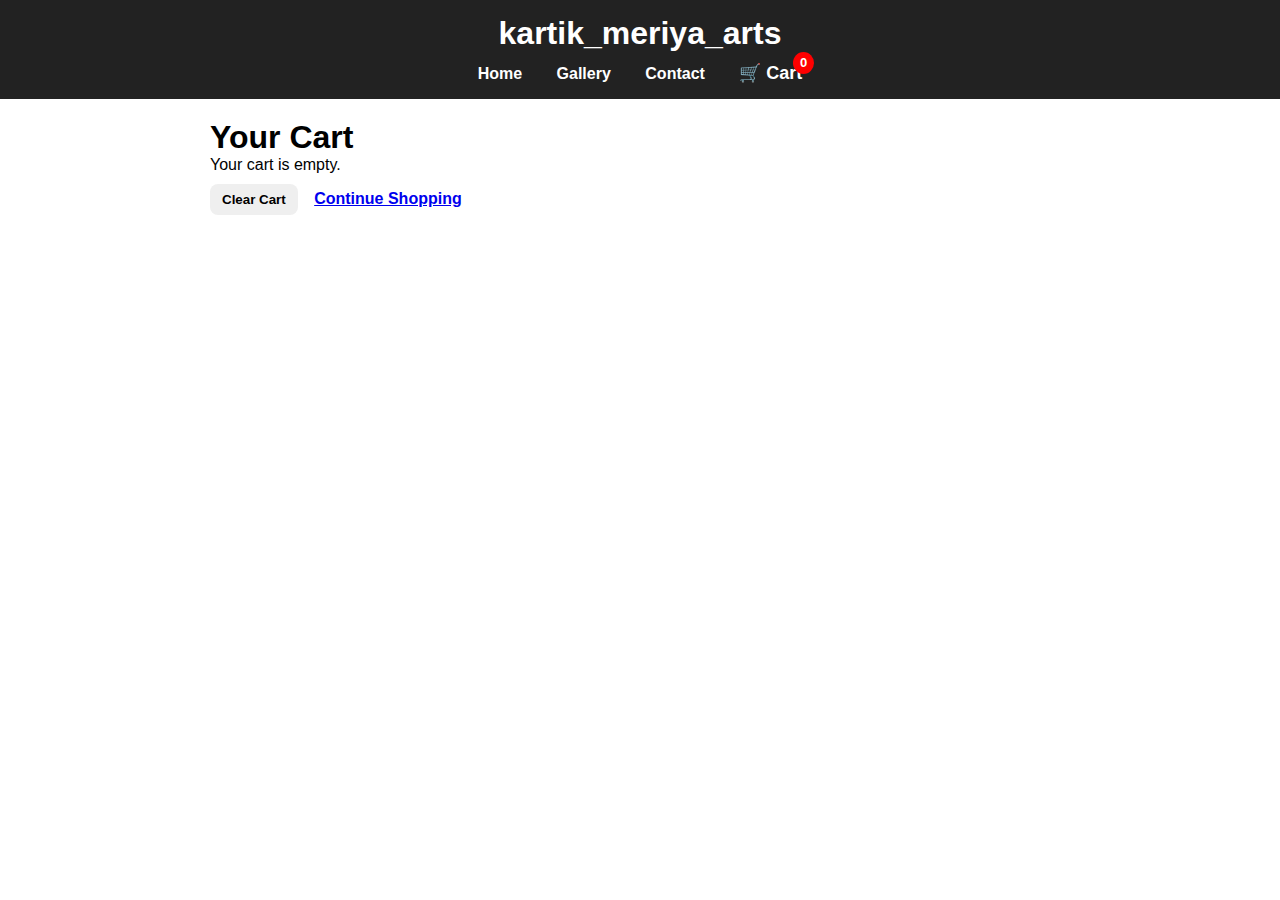
<file: cart.html>
<!DOCTYPE html>
<html lang="en">
<head>
    <meta charset="UTF-8">
    <title>Your Cart</title>
    <link rel="stylesheet" href="style.css">
    <script defer src="cart.js"></script>
</head>

<body>

<header>
    <h1 class="fade-in">kartik_meriya_arts</h1>
    <nav class="fade-in">
        <a href="index.html">Home</a>
        <a href="gallery.html" class="active">Gallery</a>
        <a href="contact.html">Contact</a>
        <a href="cart.html" class="cart-container">
            🛒 Cart <span id="cart-count" class="cart-badge">0</span>
        </a>
    </nav>
</header>

<section class="cart-section">

    <h1 class="cart-title">Your Cart</h1>

    <div id="cart-items" class="cart-items"></div>

    <h2 id="total" class="total-price"></h2>

    <div class="cart-actions">
        <button id="clear-cart" class="btn danger">Clear Cart</button>
        <a href="gallery.html" class="btn">Continue Shopping</a>
        <button id="buy-cart" class="btn buy-now" style="display:none;">
            Buy Selected Items
        </button>
    </div>

</section>

</body>
</html>
</file>
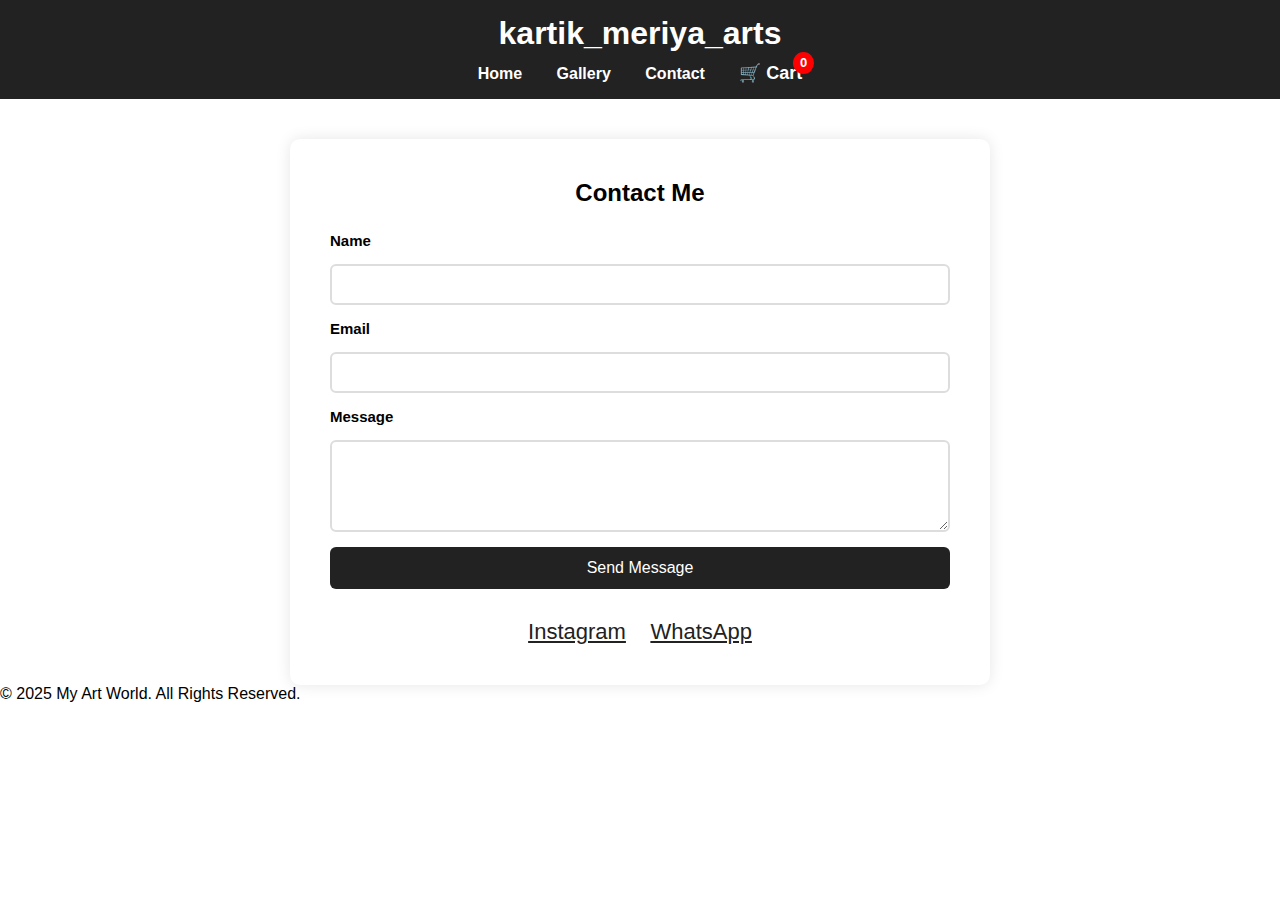
<file: contact.html>
<!DOCTYPE html>
<html lang="en">
<head>
    <meta charset="UTF-8">
    <meta name="viewport" content="width=device-width, initial-scale=1.0">
    <title>Contact | My Art World</title>
    <link rel="stylesheet" href="style.css">
</head>
<body>

<header>
    <h1 class="fade-in">kartik_meriya_arts</h1>
    <nav class="fade-in">
        <a href="index.html">Home</a>
        <a href="gallery.html" class="active">Gallery</a>
        <a href="contact.html">Contact</a>
        <a href="cart.html" class="cart-container">
            🛒 Cart <span id="cart-count" class="cart-badge">0</span>
        </a>
    </nav>
</header>

<section class="contact-section">
    <h2>Contact Me</h2>
    <form class="contact-form">
        <label>Name</label>
        <input type="text" required>

        <label>Email</label>
        <input type="email" required>

        <label>Message</label>
        <textarea rows="4" required></textarea>

        <button type="submit" class="contact-btn">Send Message</button>
    </form>

    <div class="social-links">
        <a href="#" target="_blank">Instagram</a>
        <a href="https://wa.me/9022532011" target="_blank">WhatsApp</a>
    </div>
</section>


<footer>
    <p>© 2025 My Art World. All Rights Reserved.</p>
</footer>

</body>
</html>
</file>
<file: style.css>
/* Global Reset */
* {
    margin: 0;
    padding: 0;
    font-family: Arial, sans-serif;
    box-sizing: border-box;
}

/* Header */
header {
    background: #222;
    color: #fff;
    padding: 15px;
    text-align: center;
}

nav {
    margin-top: 10px;
}

nav a {
    color: #fff;
    margin: 0 15px;
    text-decoration: none;
    font-weight: bold;
}

nav a:hover {
    color: #ffcc00;
}

/* Cart Badge Styles */
.cart-container {
    position: relative;
    display: inline-flex;
    align-items: center;
    font-size: 18px;
}

#cart-count,
.cart-count {
    position: absolute;
    top: -10px;
    right: -12px;
    background: red;
    padding: 4px 7px;
    border-radius: 50%;
    color: #fff;
    font-size: 13px;
    font-weight: bold;
    min-width: 20px;
    text-align: center;
    line-height: 14px;
    transition: transform 0.25s ease-in-out;
}

/* Bounce Animation class */
.cart-count.animate {
    transform: scale(1.3);
}

/* Gallery Section */
.gallery {
    display: grid;
    grid-template-columns: repeat(3, 1fr); /* 3 artworks per row */
    gap: 30px; /* spacing between artworks */
    width: 90%;
    margin: 40px auto;
}

@media (max-width: 1024px) {
    .gallery-container {
        grid-template-columns: repeat(2, 1fr);
    }
}

@media (max-width: 600px) {
    .gallery-container {
        grid-template-columns: repeat(1, 1fr);
    }
}

.card {
    background: #fff;
    padding: 15px;
    border-radius: 12px;
    text-align: center;
    box-shadow: 0 4px 15px rgba(0,0,0,0.12);
    transition: transform 0.3s ease;
}

.card:hover {
    transform: translateY(-10px);
}

.card img {
    width: 100%;
    border-radius: 8px;
}

.card-actions {
    margin-top: 12px;
    display: flex;
    justify-content: space-between;
}

.btn {
    padding: 8px 12px;
    border-radius: 8px;
    cursor: pointer;
    font-weight: bold;
    border: none;
}

.add-to-cart {
    background: #ff9800;
    color: #fff;
}

.add-to-cart:hover {
    background: #ffa726;
}

.buy-now {
    background: #4CAF50;
    color: #fff;
    text-decoration: none;
}

.buy-now:hover {
    background: #3c8c40;
}

/* Cart Page Layout */
.cart-section {
    width: 90%;
    max-width: 900px;
    margin: auto;
    padding: 20px;
}

#cart-items {
    display: flex;
    flex-direction: column;
    gap: 18px;
}

/* Cart Page Item Styling */
.cart-card {
    display: flex;
    align-items: center;
    background: #ffffff;
    padding: 12px;
    border-radius: 12px;
    width: 90%;
    max-width: 900px;
    margin: auto;
    margin-bottom: 15px;
    box-shadow: 0px 3px 10px rgba(0,0,0,0.1);
    gap: 15px;
}

.cart-card img {
    width: 100px;
    height: 100px;
    object-fit: cover;
    border-radius: 8px;
}

.cart-details {
    flex: 1;
    display: flex;
    flex-direction: column;
    justify-content: center;
}

.cart-card h3 {
    margin: 0;
    font-size: 18px;
    font-weight: bold;
}

.cart-card .price {
    color: #008000;
    font-size: 16px;
    font-weight: bold;
    margin-top: 5px;
}

.remove-btn {
    background: #d90000;
    padding: 7px 12px;
    color: white;
    border-radius: 8px;
    border: none;
    cursor: pointer;
    white-space: nowrap;
}

.remove-btn:hover {
    background: #b30000;
}


#total {
    text-align: right;
    font-size: 20px;
    margin-top: 10px;
}

/* C*

/* Home Page Hero Section */
.hero {
    background: linear-gradient(rgba(0,0,0,0.4), rgba(0,0,0,0.4)),
                url("images/hero-art.jpg") center/cover no-repeat;
    color: #fff;
    text-align: center;
    padding: 110px 20px;
    border-bottom: 5px solid #ffcc00;
}

.hero h2 {
    font-size: 40px;
    font-weight: bold;
    margin-bottom: 12px;
}

.hero p {
    font-size: 18px;
    margin-bottom: 20px;
}

/* Featured Artwork Section */
.featured-section {
    padding: 60px 20px;
    text-align: center;
    background: #fafafa;
}

.featured-section h2 {
    margin-bottom: 25px;
    font-size: 32px;
}

.featured-card {
    width: 260px;
    margin: auto;
    background: #fff;
    border-radius: 8px;
    box-shadow: 0 0 12px rgba(0,0,0,0.12);
    padding: 12px;
}

.featured-card img {
    width: 100%;
    height: auto;
    border-radius: 6px;
}


/* Contact Page */
.contact-section {
    width: 90%;
    max-width: 700px;
    margin: auto;
    background: #ffffff;
    padding: 40px;
    border-radius: 10px;
    box-shadow: 0 0 15px rgba(0,0,0,0.1);
    margin-top: 40px;
}

.contact-section h2 {
    text-align: center;
    margin-bottom: 25px;
}

.contact-form {
    display: flex;
    flex-direction: column;
    gap: 15px;
}

.contact-form label {
    font-weight: bold;
    font-size: 15px;
}

.contact-form input,
.contact-form textarea {
    width: 100%;
    padding: 10px;
    border: 2px solid #ddd;
    border-radius: 6px;
    font-size: 15px;
    outline: none;
}

.contact-form input:focus,
.contact-form textarea:focus {
    border-color: #ffcc00;
}

.contact-btn {
    background: #222;
    color: #fff;
    padding: 12px 20px;
    border-radius: 6px;
    border: none;
    font-size: 16px;
    cursor: pointer;
}

.contact-btn:hover {
    background: #ffcc00;
    color: #000;
}

/* Social Media Icons */
.social-links {
    margin-top: 30px;
    text-align: center;
}

.social-links a {
    margin: 0 10px;
    font-size: 22px;
    color: #222;
}

.social-links a:hover {
    color: #ff9800;
}
</file>
